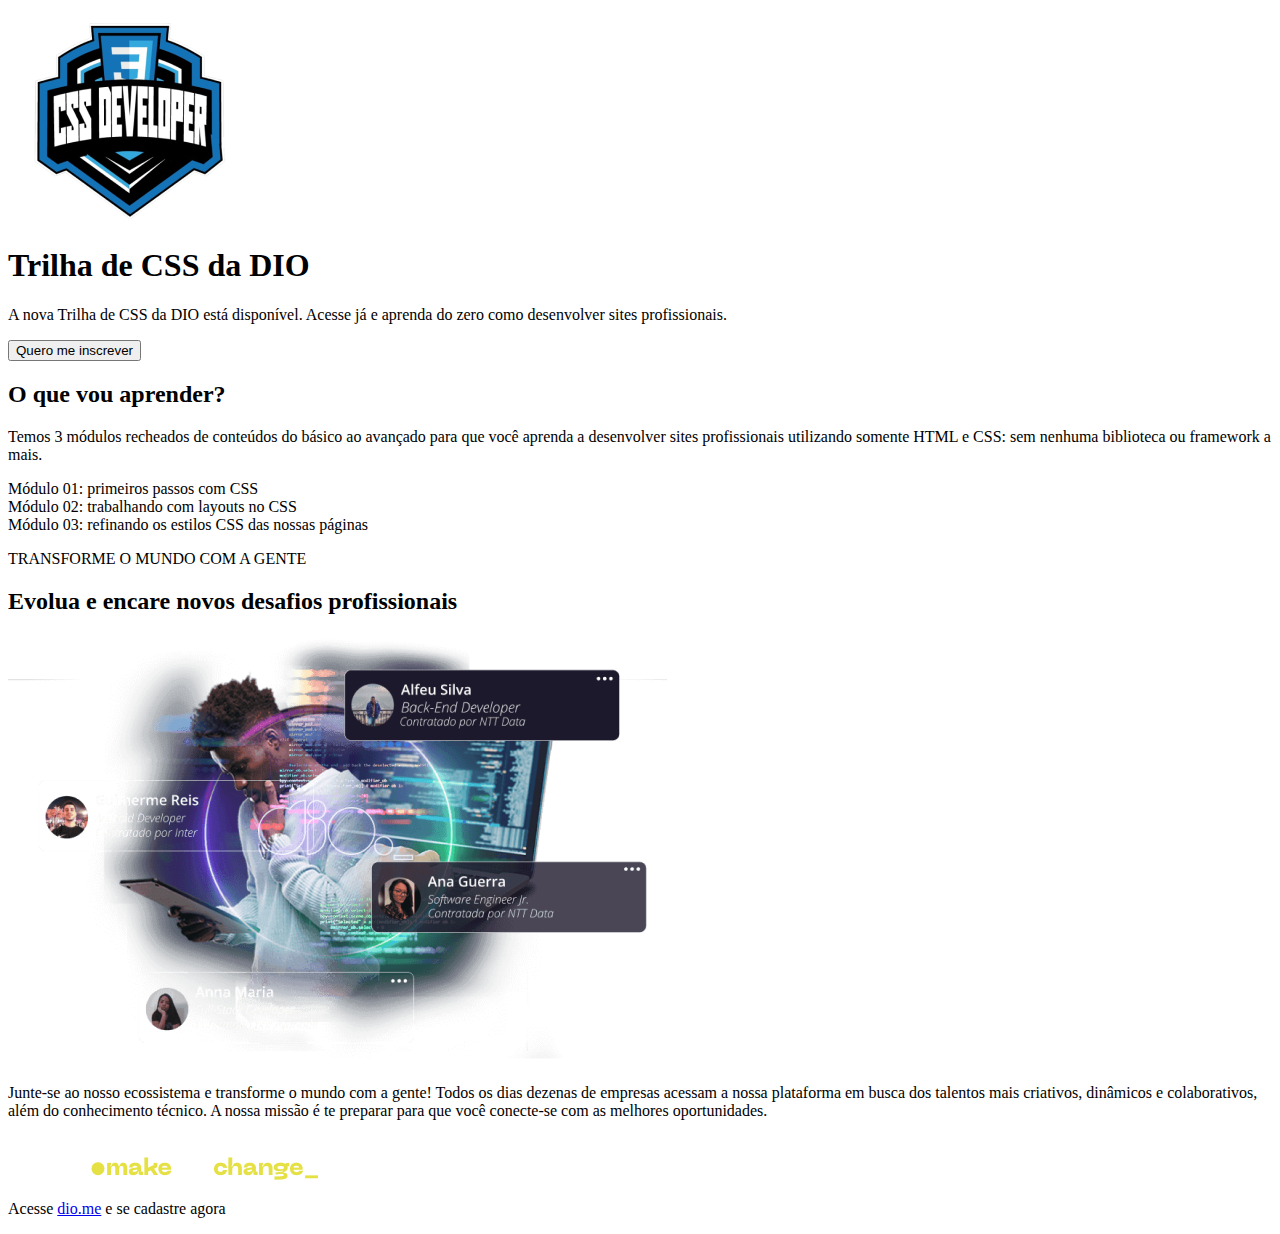
<file: index.html>
<!DOCTYPE html>
<html lang="en">
<head>
  <meta charset="UTF-8">
  <meta http-equiv="X-UA-Compatible" content="IE=edge">
  <meta name="viewport" content="width=device-width, initial-scale=1.0">
  <title>Trilha de CSS - DIO</title>
</head>
<body>
  <header class="banner">
    <div class="banner-content">
      <div class="logo">
        <img src="assets/images/logo.png" title="Logotipo Trilha de CSS DIO" alt="Logotipo Trilha de CSS DIO">
      </div>
      <h1>Trilha de CSS da DIO</h1>
      <p>A nova Trilha de CSS da DIO está disponível. Acesse já e aprenda do zero como desenvolver sites profissionais.</p>
      <button>Quero me inscrever</button>
    </div>
  </header>
  <main>
    <section id="course-content">
      <h2>O que vou aprender?</h2>
      <p>
        Temos 3 módulos recheados de conteúdos do básico ao avançado para que você aprenda a 
        desenvolver sites profissionais utilizando somente HTML e CSS: sem nenhuma biblioteca ou framework a mais.
      </p>
      <div class="modules-list">
        <div class="module">
          <span>Módulo 01:</span> primeiros passos com CSS
        </div>
        <div class="module">
          <span>Módulo 02:</span> trabalhando com layouts no CSS
        </div>
        <div class="module">
          <span>Módulo 03:</span> refinando os estilos CSS das nossas páginas
        </div>
      </div>
    </section>
    <section id="transform-world">
      <p>TRANSFORME O MUNDO COM A GENTE</p>
    </section>
    <section id="professional-challenges">
      <h2>Evolua e encare novos desafios profissionais</h2>
      <img src="assets/images/professional-challenges.png" title="Homem lendo depoimentos em um tablet" alt="Homem lendo depoimentos em um tablet">
      <p>
        Junte-se ao nosso ecossistema e transforme o mundo com a gente! Todos os dias dezenas de empresas 
        acessam a nossa plataforma em busca dos talentos mais criativos, dinâmicos e colaborativos, 
        além do conhecimento técnico. 
        A nossa missão é te preparar para que você conecte-se com as melhores oportunidades.
      </p>
    </section>
  </main>
  <footer>
    <img class="dio-logo" src="assets/images/dio-logo.png" title="Logotipo DIO com o texto make the change" alt="Logotipo DIO com o texto make the change">
    <p>Acesse <a href="https://dio.me">dio.me</a> e se cadastre agora</p>
  </footer>
</body>
</html>
</file>
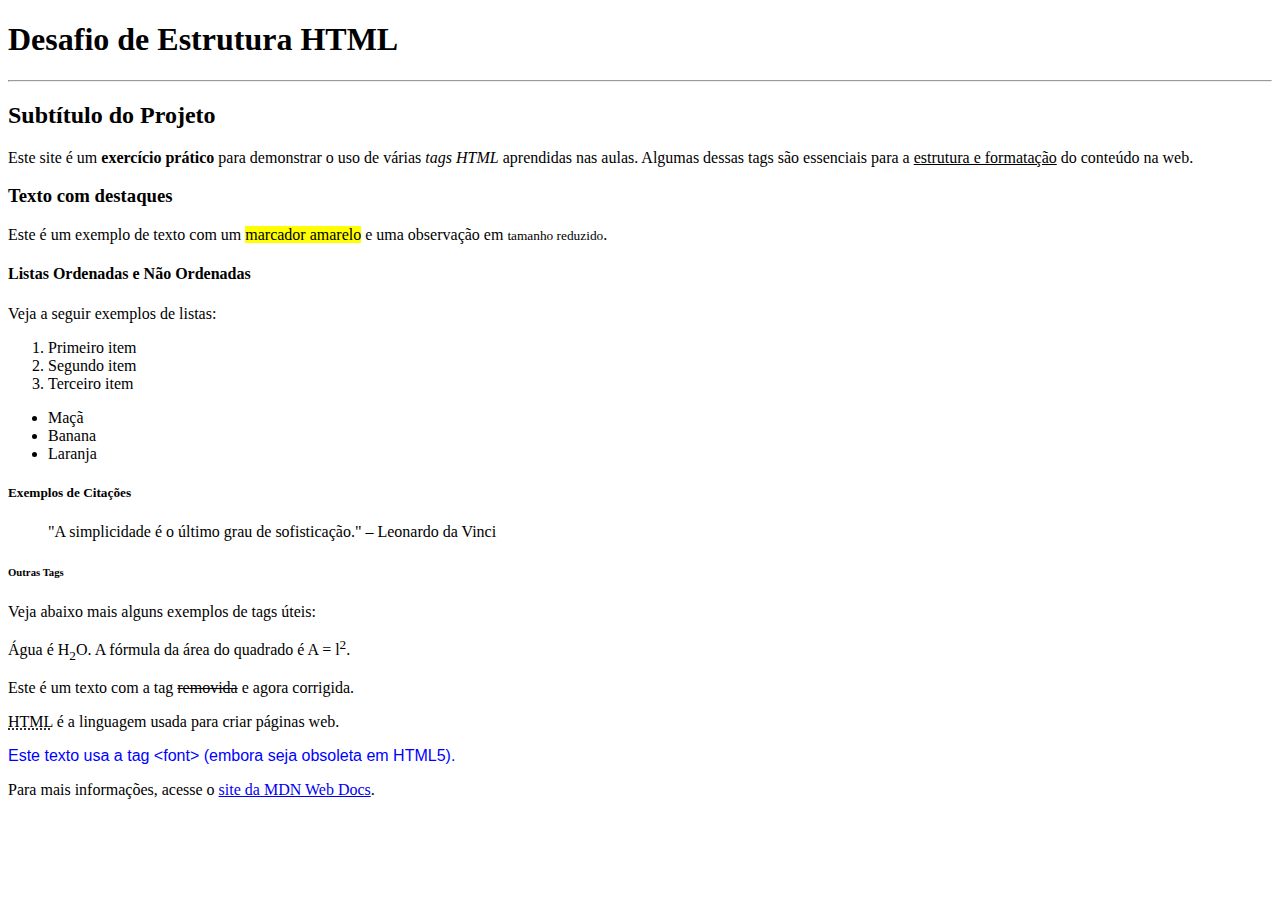
<file: desafio#1/index.html>
<!DOCTYPE html>
<html lang="pt-br">
<head>
  <meta charset="UTF-8">
  <title>Desafio de HTML Básico</title>
</head>
<body>

  <h1>Desafio de Estrutura HTML</h1>
  <hr>

  <h2>Subtítulo do Projeto</h2>
  <p>Este site é um <strong>exercício prático</strong> para demonstrar o uso de várias <i>tags HTML</i> aprendidas nas aulas. Algumas dessas tags são essenciais para a <u>estrutura e formatação</u> do conteúdo na web.</p>

  <h3>Texto com destaques</h3>
  <p>Este é um exemplo de texto com um <mark>marcador amarelo</mark> e uma observação em <small>tamanho reduzido</small>.</p>

  <h4>Listas Ordenadas e Não Ordenadas</h4>
  <p>Veja a seguir exemplos de listas:</p>

  <ol>
    <li>Primeiro item</li>
    <li>Segundo item</li>
    <li>Terceiro item</li>
  </ol>

  <ul>
    <li>Maçã</li>
    <li>Banana</li>
    <li>Laranja</li>
  </ul>

  <h5>Exemplos de Citações</h5>
  <blockquote>
    "A simplicidade é o último grau de sofisticação." – Leonardo da Vinci
  </blockquote>

  <h6>Outras Tags</h6>
  <p>Veja abaixo mais alguns exemplos de tags úteis:</p>

  <p>Água é H<sub>2</sub>O. A fórmula da área do quadrado é A = l<sup>2</sup>.</p>

  <p>Este é um texto com a tag <del>removida</del> e agora corrigida.</p>

  <p><abbr title="HyperText Markup Language">HTML</abbr> é a linguagem usada para criar páginas web.</p>

  <p><font color="blue" face="Arial">Este texto usa a tag &lt;font&gt; (embora seja obsoleta em HTML5).</font></p>

  <p>Para mais informações, acesse o <a href="https://developer.mozilla.org/pt-BR/docs/Web/HTML">site da MDN Web Docs</a>.</p>

</body>
</html>
</file>
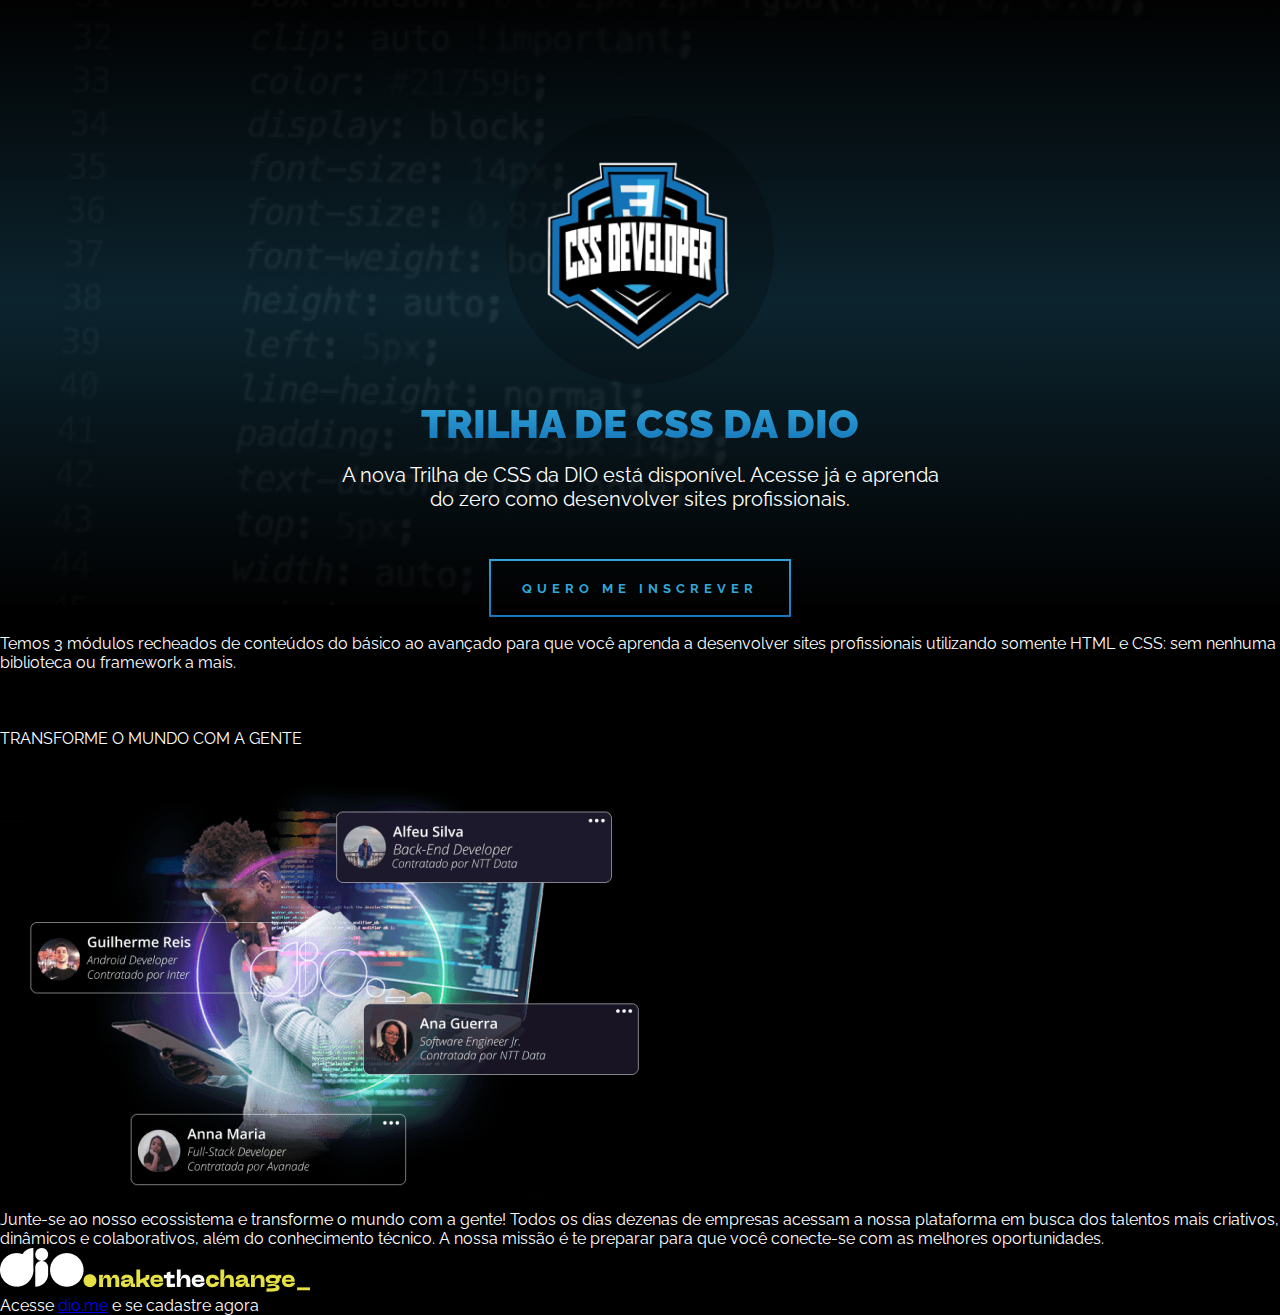
<file: trilha-css-desafio-01/index.html>
<!DOCTYPE html>
<html lang="en">
<head>
  <meta charset="UTF-8">
  <meta http-equiv="X-UA-Compatible" content="IE=edge">
  <meta name="viewport" content="width=device-width, initial-scale=1.0">
  <link rel="stylesheet" href="style.css">
  <title>Trilha de CSS - DIO</title>
</head>
<body>
  <header class="banner">
    <div class="banner-content">
      <div class="logo">
        <img src="assets/images/logo.png" title="Logotipo Trilha de CSS DIO" alt="Logotipo Trilha de CSS DIO">
      </div>
      <h1>Trilha de CSS da DIO</h1>
      <p>A nova Trilha de CSS da DIO está disponível. Acesse já e aprenda do zero como desenvolver sites profissionais.</p>
      <button>Quero me inscrever</button>
    </div>
  </header>
  <main>
    <section id="course-content">
      <h2>O que vou aprender?</h2>
      <p>
        Temos 3 módulos recheados de conteúdos do básico ao avançado para que você aprenda a 
        desenvolver sites profissionais utilizando somente HTML e CSS: sem nenhuma biblioteca ou framework a mais.
      </p>
      <div class="modules-list">
        <div class="module">
          <span>Módulo 01:</span> primeiros passos com CSS
        </div>
        <div class="module">
          <span>Módulo 02:</span> trabalhando com layouts no CSS
        </div>
        <div class="module">
          <span>Módulo 03:</span> refinando os estilos CSS das nossas páginas
        </div>
      </div>
    </section>
    <section id="transform-world">
      <p>TRANSFORME O MUNDO COM A GENTE</p>
    </section>
    <section id="professional-challenges">
      <h2>Evolua e encare novos desafios profissionais</h2>
      <img src="assets/images/professional-challenges.png" title="Homem lendo depoimentos em um tablet" alt="Homem lendo depoimentos em um tablet">
      <p>
        Junte-se ao nosso ecossistema e transforme o mundo com a gente! Todos os dias dezenas de empresas 
        acessam a nossa plataforma em busca dos talentos mais criativos, dinâmicos e colaborativos, 
        além do conhecimento técnico. 
        A nossa missão é te preparar para que você conecte-se com as melhores oportunidades.
      </p>
    </section>
  </main>
  <footer>
    <img class="dio-logo" src="assets/images/dio-logo.png" title="Logotipo DIO com o texto make the change" alt="Logotipo DIO com o texto make the change">
    <p>Acesse <a href="https://dio.me">dio.me</a> e se cadastre agora</p>
  </footer>
</body>
</html>
</file>
<file: trilha-css-desafio-01/style.css>
@import url('https://fonts.googleapis.com/css2?family=Raleway:wght@400;700;900&display=swap');

* {
    box-sizing: border-box;
    font-family: 'Raleway', sans-serif;
    margin: 0;
    padding: 0;
}

:root {
    --color-primary: rgba(51, 168, 219, 1);
    --color-linear: linear-gradient(rgba(51, 168, 219, 1), rgba(20, 114, 183, 1));
}

body {
    background-color: black;
}
p{
    color: white;
}

.banner {
    height: 605px;
    background-image: linear-gradient(rgba(0, 0, 0, .6), rgba(49, 168, 221, .2), rgba(0, 0, 0, .6)), url(./assets/images/banner.png);
    padding-top: 60px;
    background-repeat: no-repeat;
    background-size: cover;

}

.banner-content {
    padding-top: 56px;
    color: white;
    width: 600px;
    margin: auto;
    text-align: center;

    & h1 {
        font-weight: 900;
        text-transform: uppercase;
        font-size: 2.5rem;
        background: var(--color-linear);
        background-clip: text;
        -webkit-text-fill-color: transparent;
    }

    & p {
        font-size: 1.25rem;
        margin: 16px 0 24px;
    }

    & button {
        color: #31A8DD;
        padding: 19px 31px;
        border: 2px solid black;
        text-transform: uppercase;
        font-weight: bold;
        letter-spacing: 5px;
        background-color: transparent;
        margin: 1.5rem 0;
        cursor: pointer;
        border-image: var(--color-linear);
        border-image-slice: 10;
        border-radius: 30px;
    }
}

.logo {
    width: 268px;
    height: 268px;
    background-color: rgba(0, 0, 0, 0.2);
    border-radius: 50%;
    margin: auto;
    padding: 16px;
    margin-bottom: 16px;

    & img {
        width: 100%;
        height: 100%;
        margin: auto;
        object-fit: contain;
    }
}
</file>
